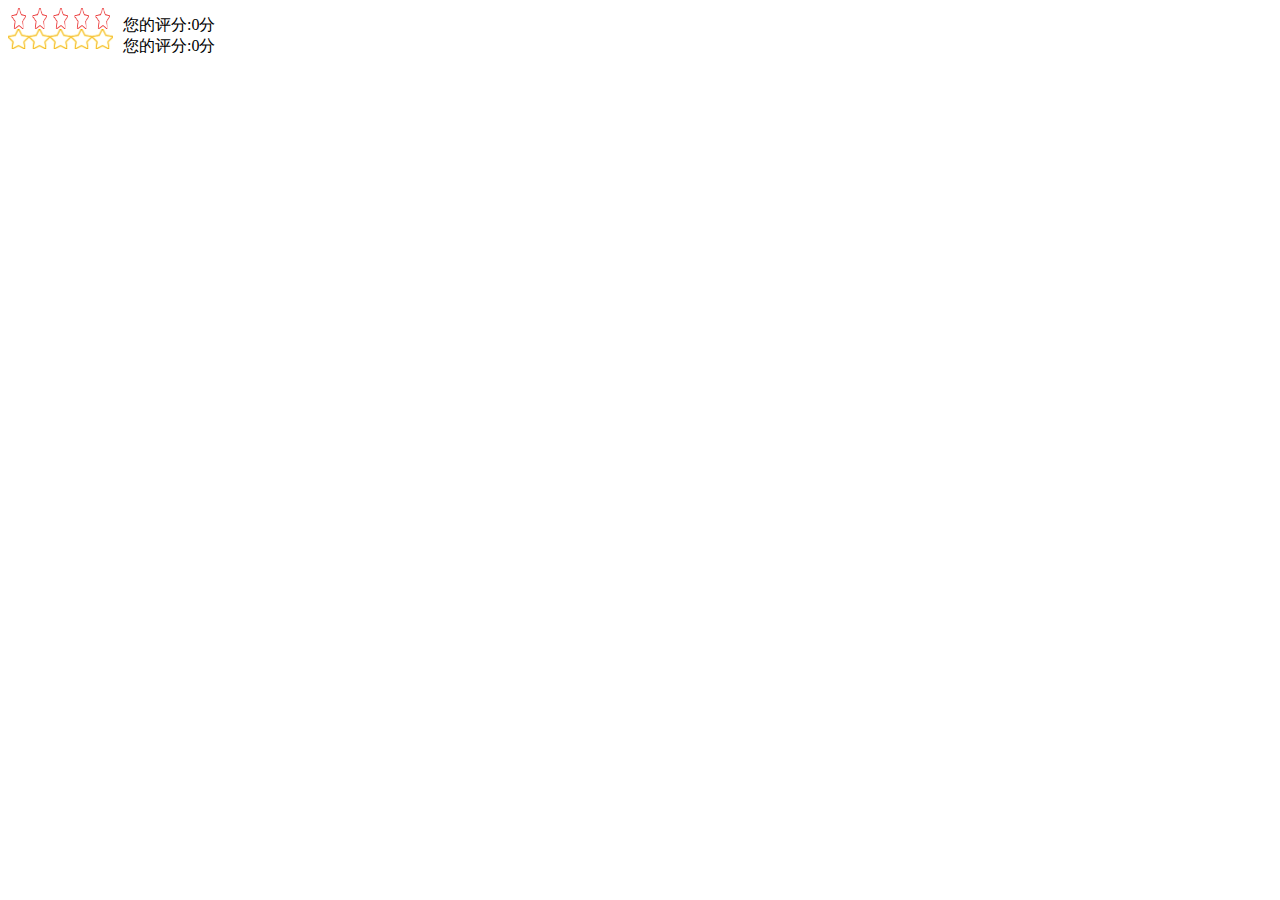
<file: kk.html>
<!DOCTYPE html>
<html lang="en">
<head>
    <meta charset="UTF-8">
    <title>Title</title>
    <script type="text/javascript" src="https://cdnjs.cloudflare.com/ajax/libs/jquery/1.9.1/jquery.min.js"></script>
    <script type="text/javascript" src="kk.js"></script>
</head>
<body>
<div class="kk">

</div>
<div class="kk1"></div>
</body>
<script type="text/javascript">
    $('.kk').StarScore({'half': true});
    $('.kk1').StarScore({'half': false});
</script>
</html>
</file>
